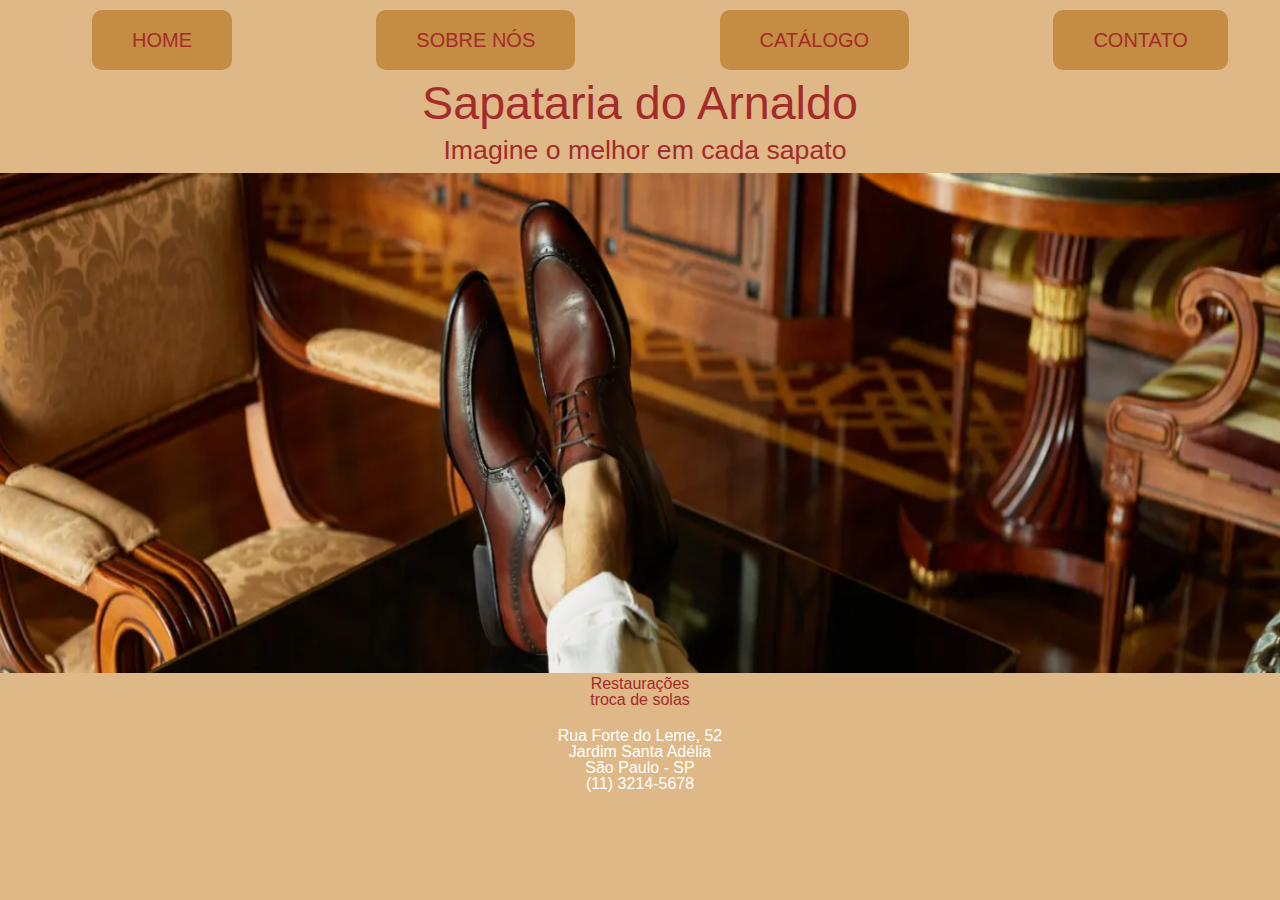
<file: index.html>
<!DOCTYPE html>
<html lang="pt-br">
<head>
    <meta charset="UTF-8">
    <meta http-equiv="X-UA-Compatible" content="IE=edge">
    <meta name="viewport" content="width=device-width, initial-scale=1.0">
    <meta name="description" content="pisando confortável e no hype, trazendo seu sneakers de volta a vida, restauração, higienização e customização">
    <meta name="author" content="Daniel Batista">
    
    <link rel="stylesheet" href="./css/reset.css">
    <link rel="stylesheet" href="./css/style.css">
    <title>sapataria arnaldo - home</title>
</head>
<body>
    <header>
        <nav class="navbar">
            <ul>
                <li><a href="./index.html">Home</a></li>
                <li><a href="./sobre-nos.html">Sobre nós</a></li>
                <li><a href="./catalogo.html">Catálogo</a></li>
                <li><a href="./contato.html">Contato</a></li>
            </ul> 
        </nav>
        <h1 class="titulo">Sapataria do Arnaldo</h1>
        <h2 class="subtitulo">Imagine o melhor em cada sapato</h2>
    </header>
    <main>
        <img class="banner" src="img/1638186830_venda_especial.webp">
        <article>
            <h1>Restaurações</h1>
            <p class="pp">troca de solas</p>
        </article>
    </main>
    <footer class="footer">
        <address>
          <p>Rua Forte do Leme, 52</p>
          <p>Jardim Santa Adélia</p>
          <p>São Paulo - SP</p>
          <p>(11) 3214-5678 </p>
        </address>
    </footer>
</body>
</html>
</file>
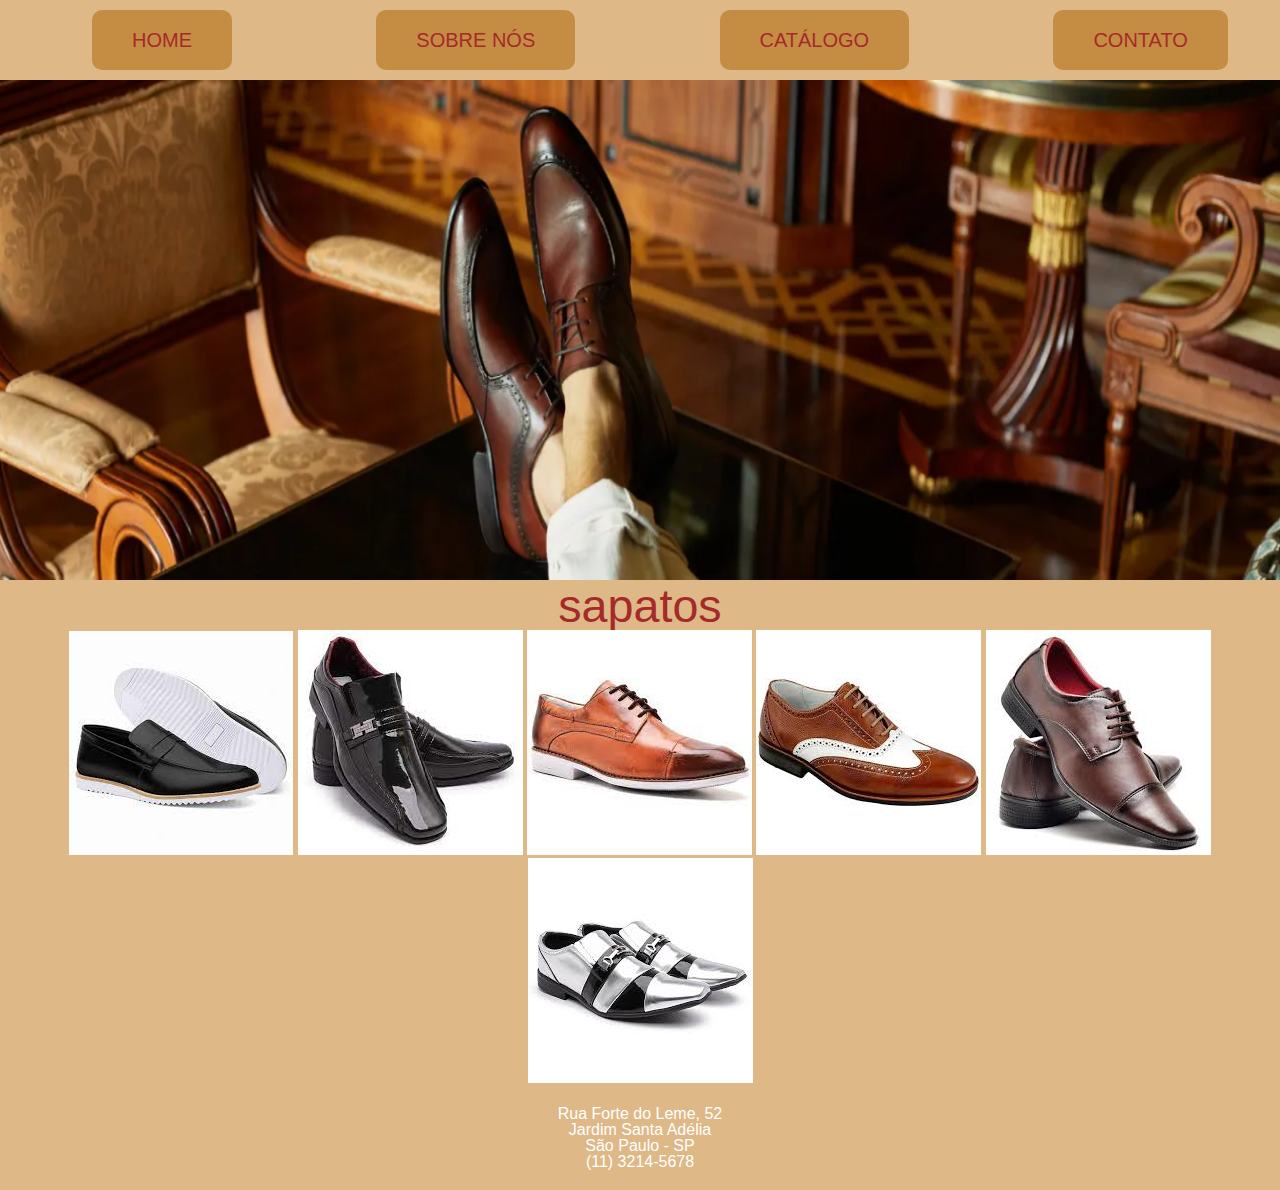
<file: catalogo.html>
<!DOCTYPE html>
<html lang="pt-br">
<head>
    <meta charset="UTF-8">
    <meta http-equiv="X-UA-Compatible" content="IE=edge">
    <meta name="viewport" content="width=device-width, initial-scale=1.0">
    <meta name="description" content="Entre em contato conosco para falar sobre orçamentos, pedidos, prazos ou só para bater um bom papo.">
    <meta name="author" content="Daniel Batista">

    <link rel="stylesheet" href="./css/reset.css">
    <link rel="stylesheet" href="./css/style.css">
    <title>sapataria seu Arnaldo-catalogo</title>
</head>
<body>
    <header>
        <nav class="navbar">
          <ul>
            <li><a href="./index.html">Home</a></li>
            <li><a href="./sobre-nos.html">Sobre Nós</a></li>
            <li><a href="./catalogo.html">Catálogo</a></li>
            <li><a href="./contato.html">Contato</a></li>
          </ul>
        </nav> 
    </header>    
    <main>
        <img class="banner" src="img/1638186830_venda_especial.webp">
        <h1 class="titulo">sapatos</h1>
        <img src="img/sapato1.jpg">
        <img src="img/sapato2.jpg">
        <img src="img/sapato3.jpg">
        <img src="img/sapato4.jpg">
        <img src="img/sapato5.jpg">
        <img src="img/sapato6.jpg">
    </main>
    <footer class="footer">
      <address>
        <p>Rua Forte do Leme, 52</p>
        <p>Jardim Santa Adélia</p>
        <p>São Paulo - SP</p>
        <p>(11) 3214-5678 </p>
      </address>
    </footer>
</body>
</html>
</file>
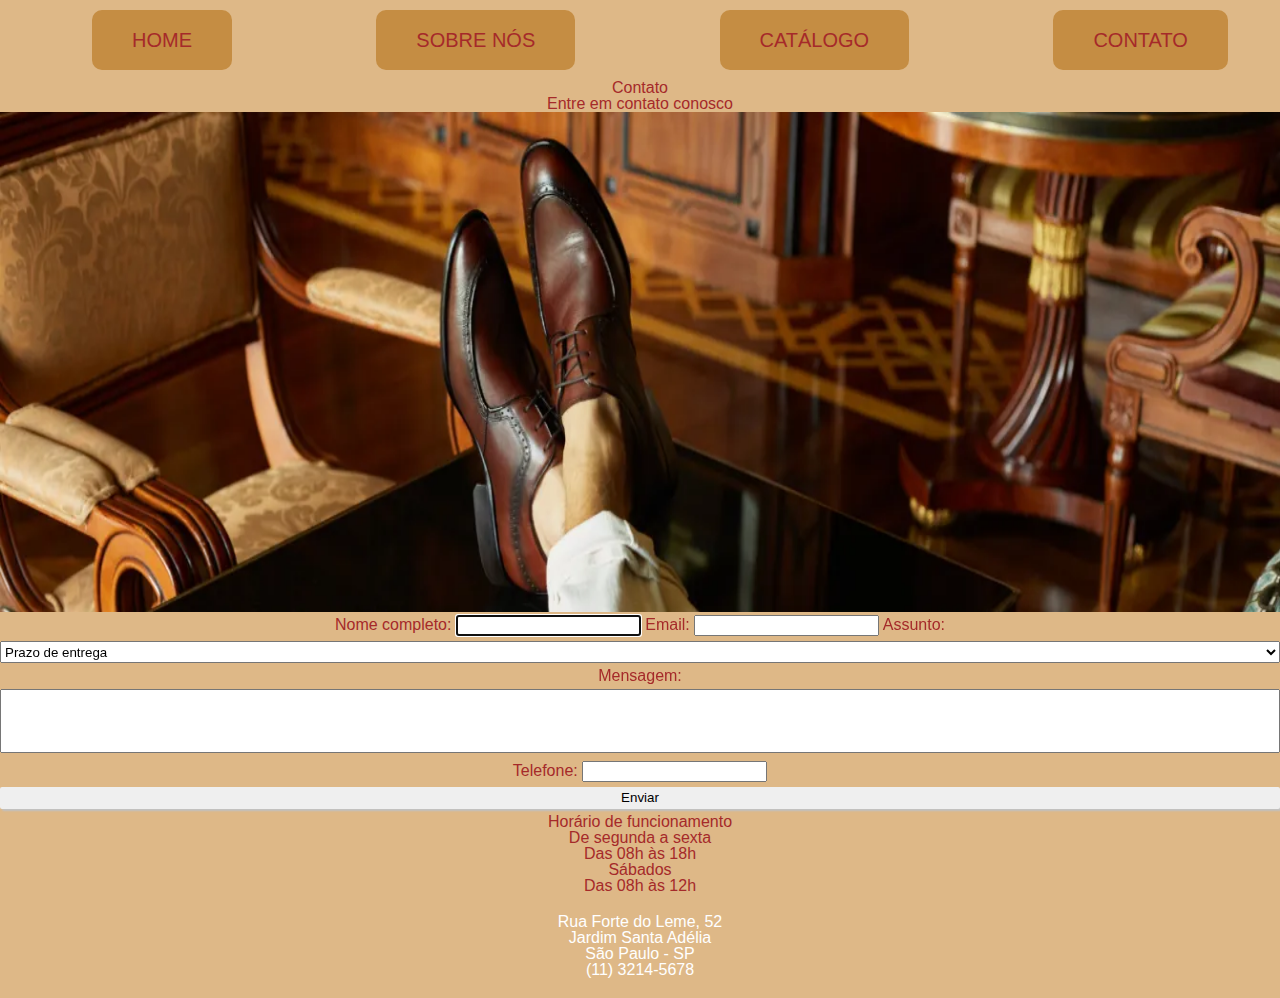
<file: contato.html>
<!DOCTYPE html>
<html lang="pt-br">
<head>
    <meta charset="UTF-8">
    <meta http-equiv="X-UA-Compatible" content="IE=edge">
    <meta name="viewport" content="width=device-width, initial-scale=1.0">
    <meta name="description" content="Entre em contato conosco para falar sobre orçamentos, pedidos, prazos ou só para bater um bom papo.">
    <meta name="author" content="Daniel Batista">

    <link rel="stylesheet" href="./css/reset.css">
    <link rel="stylesheet" href="./css/style.css">
    <title>sapataria arnaldo - contato</title>
</head>
<body>
  <header>
    <nav class="navbar">
      <ul>
          <li><a href="./index.html">Home</a></li>
          <li><a href="./sobre-nos.html">Sobre Nós</a></li>
          <li><a href="./catalogo.html">Catálogo</a></li>
          <li><a href="./contato.html">Contato</a></li>
      </ul>
    </nav>
    
        <h1 class="titulo-pagina">Contato</h1>
        <h2 class="subtitulo-pagina">Entre em contato conosco</h2>
  </header>
    <main>
      <img class="banner" src="img/1638186830_venda_especial.webp">
        <form class="contact-form" action="" method=""
          onsubmit="alert('formulario enviado!')">

            <label for="name">Nome completo:</label>
            <input type="text" id="name" name="name" autofocus required>
      
            <label for="email">Email:</label>
            <input type="email" id="email" name="email" required>
      
            <label for="subject">Assunto:</label>
            <select id="subject" name="subject" required>
              <option value="Prazo de entrega">Prazo de entrega</option>
              <option value="Orçamento">Orçamento</option>
              <option value="Pagamento">Pagamento</option>
              <option value="Outro">Outro</option>
            </select>

            <label for="message">Mensagem:</label>
            <textarea id="message" cols="30" rows="5" name="message"></textarea>
      
            <label for="phone">Telefone:</label>
            <input type="tel" id="phone" name="phone">
      
            <button>Enviar</button>
          </form>
          <div>
            <h3>Horário de funcionamento</h3>
            <p>De segunda a sexta</p>
            <p>Das 08h às 18h</p>
            <p>Sábados</p>
            <p>Das 08h às 12h</p>
          </div>
    </main>
      <footer class="footer">
        <address>
          <p>Rua Forte do Leme, 52</p>
          <p>Jardim Santa Adélia</p>
          <p>São Paulo - SP</p>
          <p>(11) 3214-5678 </p>
        </address>
      </footer>
    
</body>
</html>
</file>
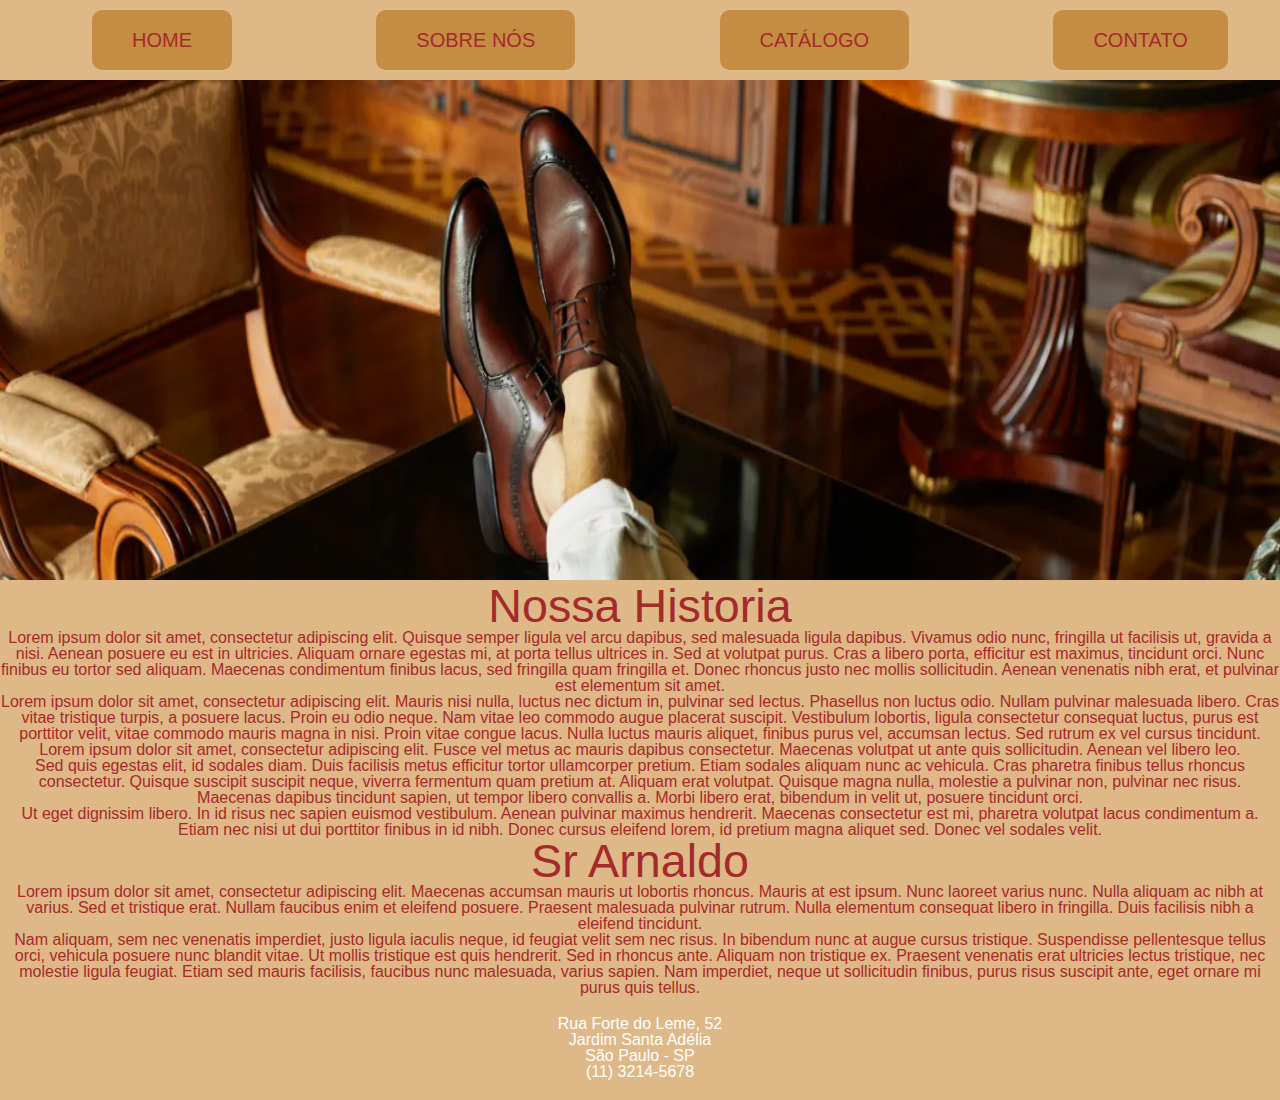
<file: sobre-nos.html>
<!DOCTYPE html>
 <html lang="pt-br">
    <head>
        <meta charset="UTF-8">
        <meta http-equiv="X-UA-Compatible" content="IE=edge">
        <meta name="viewport" content="width=device-width, initial-scale=1.0">
        <meta name="description" content="Entre em contato conosco para falar sobre orçamentos, pedidos, prazos ou só para bater um bom papo.">
        <meta name="author" content="Daniel Batista">

        <link rel="stylesheet" href="./css/reset.css">
        <link rel="stylesheet" href="./css/style.css">
        <title>Document</title>
    </head>
    <body>
        <header>
            <nav class="navbar">
                <ul>
                    <li><a href="./index.html">Home</a></li>
                    <li><a href="./sobre-nos.html">Sobre nós</a></li>
                    <li><a href="./catalogo.html">Catálogo</a></li>
                    <li><a href="./contato.html">Contato</a></li>
                </ul>
            </nav>
            <img class="banner" src="img/1638186830_venda_especial.webp">
            <h1 class="titulo">Nossa Historia</h1>
                <p class="pp">Lorem ipsum dolor sit amet, consectetur adipiscing elit. Quisque semper ligula vel arcu dapibus, sed malesuada ligula dapibus. Vivamus odio nunc, fringilla ut facilisis ut, gravida a nisi. Aenean posuere eu est in ultricies. Aliquam ornare egestas mi, at porta tellus ultrices in. Sed at volutpat purus. Cras a libero porta, efficitur est maximus, tincidunt orci. Nunc finibus eu tortor sed aliquam. Maecenas condimentum finibus lacus, sed fringilla quam fringilla et. Donec rhoncus justo nec mollis sollicitudin. Aenean venenatis nibh erat, et pulvinar est elementum sit amet.</p>
                <p class="pp">Lorem ipsum dolor sit amet, consectetur adipiscing elit. Mauris nisi nulla, luctus nec dictum in, pulvinar sed lectus. Phasellus non luctus odio. Nullam pulvinar malesuada libero. Cras vitae tristique turpis, a posuere lacus. Proin eu odio neque. Nam vitae leo commodo augue placerat suscipit. Vestibulum lobortis, ligula consectetur consequat luctus, purus est porttitor velit, vitae commodo mauris magna in nisi. Proin vitae congue lacus. Nulla luctus mauris aliquet, finibus purus vel, accumsan lectus. Sed rutrum ex vel cursus tincidunt. Lorem ipsum dolor sit amet, consectetur adipiscing elit. Fusce vel metus ac mauris dapibus consectetur. Maecenas volutpat ut ante quis sollicitudin. Aenean vel libero leo.</p>
                <p class="pp">Sed quis egestas elit, id sodales diam. Duis facilisis metus efficitur tortor ullamcorper pretium. Etiam sodales aliquam nunc ac vehicula. Cras pharetra finibus tellus rhoncus consectetur. Quisque suscipit suscipit neque, viverra fermentum quam pretium at. Aliquam erat volutpat. Quisque magna nulla, molestie a pulvinar non, pulvinar nec risus. Maecenas dapibus tincidunt sapien, ut tempor libero convallis a. Morbi libero erat, bibendum in velit ut, posuere tincidunt orci.</p>
                <p class="pp">Ut eget dignissim libero. In id risus nec sapien euismod vestibulum. Aenean pulvinar maximus hendrerit. Maecenas consectetur est mi, pharetra volutpat lacus condimentum a. Etiam nec nisi ut dui porttitor finibus in id nibh. Donec cursus eleifend lorem, id pretium magna aliquet sed. Donec vel sodales velit.</p>
        </header>
        <main>
            <article>
                <h1 class="titulo">Sr Arnaldo</h1>
                <p class="pp">Lorem ipsum dolor sit amet, consectetur adipiscing elit. Maecenas accumsan mauris ut lobortis rhoncus. Mauris at est ipsum. Nunc laoreet varius nunc. Nulla aliquam ac nibh at varius. Sed et tristique erat. Nullam faucibus enim et eleifend posuere. Praesent malesuada pulvinar rutrum. Nulla elementum consequat libero in fringilla. Duis facilisis nibh a eleifend tincidunt.</p>
                <p class="pp">Nam aliquam, sem nec venenatis imperdiet, justo ligula iaculis neque, id feugiat velit sem nec risus. In bibendum nunc at augue cursus tristique. Suspendisse pellentesque tellus orci, vehicula posuere nunc blandit vitae. Ut mollis tristique est quis hendrerit. Sed in rhoncus ante. Aliquam non tristique ex. Praesent venenatis erat ultricies lectus tristique, nec molestie ligula feugiat. Etiam sed mauris facilisis, faucibus nunc malesuada, varius sapien. Nam imperdiet, neque ut sollicitudin finibus, purus risus suscipit ante, eget ornare mi purus quis tellus.</p>
            </article>
            <article>
                
            </article>
        </main>
        <footer class="footer">
            <address>
              <p>Rua Forte do Leme, 52</p>
              <p>Jardim Santa Adélia</p>
              <p>São Paulo - SP</p>
              <p>(11) 3214-5678 </p>
            </address>
        </footer>
    </body>
 </html>
</file>
<file: css/style.css>
:root {
    --cor-principal:brown;
}
body {
    background-color: burlywood;
    color:var(--cor-principal);
    text-align: center;
    background-position: aleign;
    background-repeat: no-repeat;
    font-family: Cormorant Garamond, sans-serif;
}
.titulo{ 
    font-size:35pt;
}
.subtitulo{
    margin: 10px auto 10px;
  padding-left: 10px;
  width: 80%;
  font-size: 20pt;
}

.home { 
    font-size: 35pt; 
}
.banner{
    width:100%;height:500px;object-position: 0 0;
}

.navbar {
    width: 100%;
    height: 100%;
    display: flex;
    align-items: center;
    padding: 10px 20px;
    
}

.navbar ul {
    display: flex;
    width: 100%;
    justify-content: space-around;
    
}

.navbar li{
    font-size: 20px;
    background-color:rgb(197, 141, 67);
    border: none;
    text-transform: uppercase;
    padding: 20px;
    cursor: pointer; 
    border-radius: 10px;
}

.navbar a{
    color:brown;
    border: none;
    padding: 20px;
    text-decoration: none;
}
.navbar ul :hover {
    background-color:rgb(214, 157, 82);
}

    /* Página de contato */
.container {
    display: flex;
    justify-content: space-between;
  }
  
.container img {
    width: 200px;
  }
  
.container h3 {
    font-size: 14pt;
    font-weight: 600;
  }
button {
    line-height: 1.5;
    box-shadow: #c0c1c2 2px 2px 2px;
    border-radius: 2px;
    border: none;
  }
select {
    height: 1.4rem;
    margin: 5px 0;
  }
textarea {
    resize: none;
    height: 4rem;
  }
.contact-form textarea,
.contact-form select,
.contact-form button {
    width: 100%;
    margin: 5px 0;
    box-sizing: border-box;
}
.footer {
    
    color: #ffffff;
    padding: 20px;
  }
</file>
